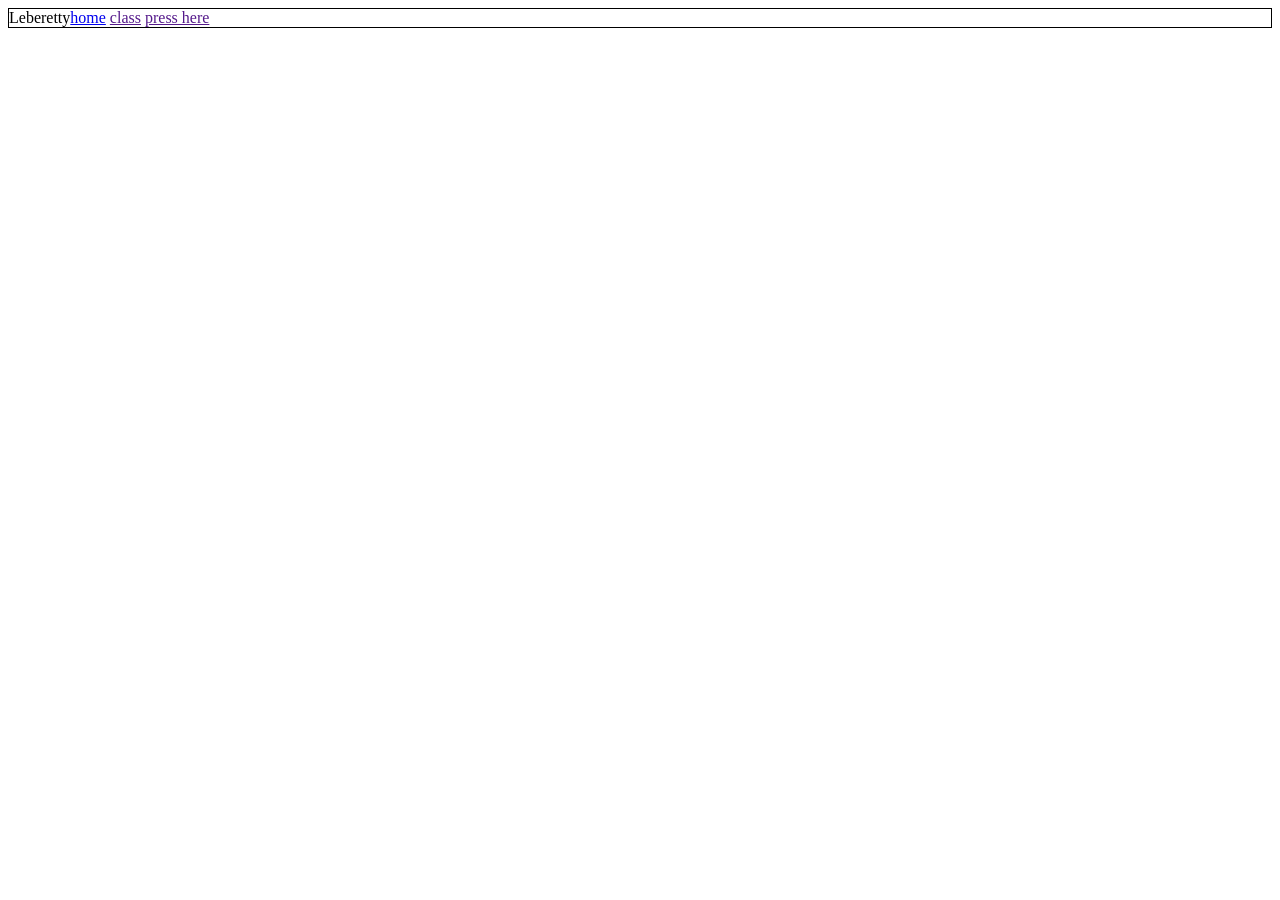
<file: index.html>
<!DOCTYPE html>
<html lang="en">
<head>
    <meta charset="UTF-8">
    <meta name="viewport" content="width=device-width, initial-scale=1.0">
    <title>Document</title>
    <style>
        #nav{
            display: flex;
            border: 1px solid;
        }
    </style>
</head>
<body>
    <nav id="nav">
        <div>
            <span>Leberetty</span>
        </div>
        <div class="a">
            <a href="hello.com">home</a>
            <a href="">class</a>
            <a href="">press here</a>
        </div>



    </nav>
</body>
</html>
</file>
